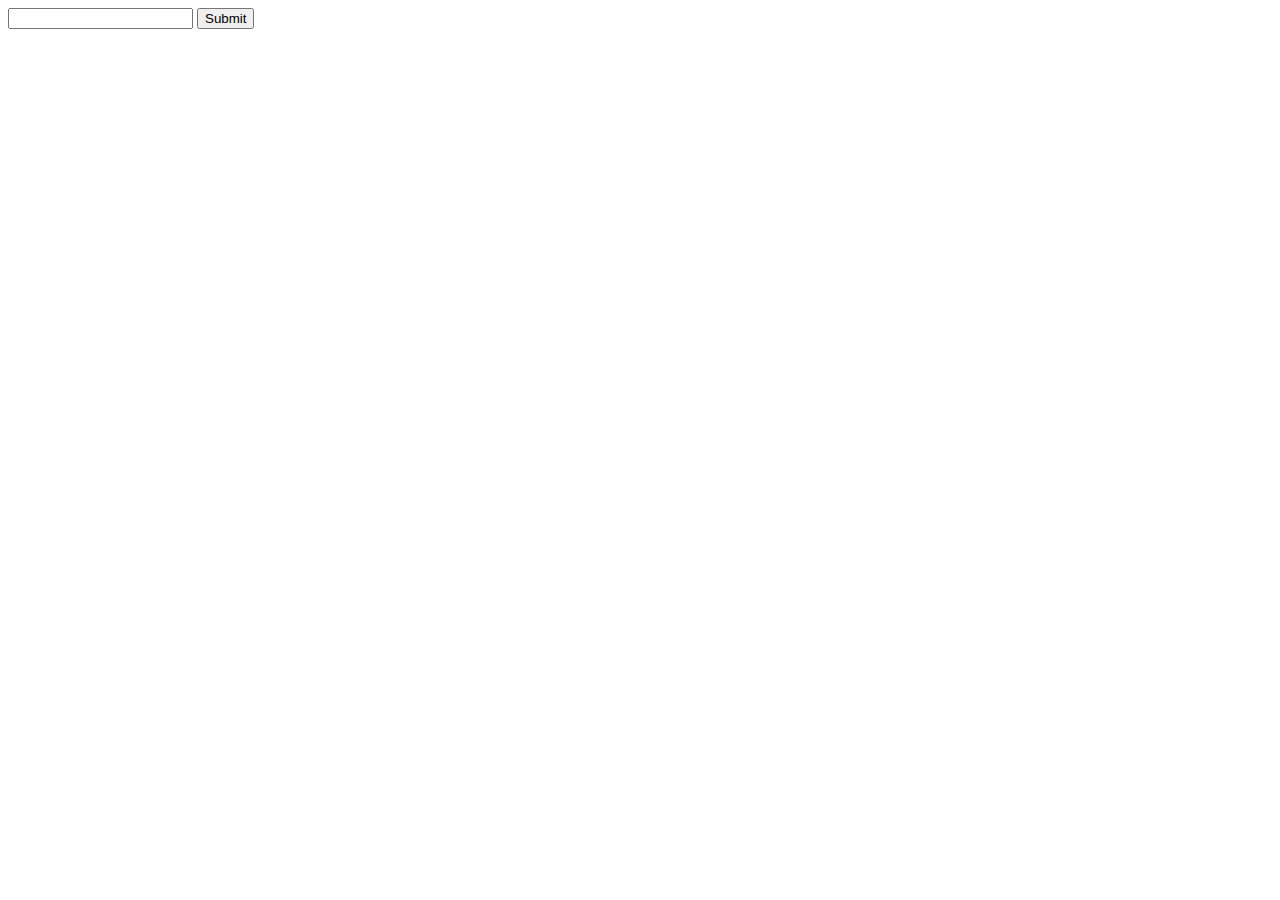
<file: jus/index.html>
<!DOCTYPE html>
<html>

<head>
  <meta charset="UTF-8">
  <meta name="viewport" content="width=device-width, initial-scale=1">
  <title></title>
</head>

<body>
  <input type="text" id="inp">
  <button type="submit" id="sub">Submit</button>
  <h5 id="display"></h5>
  
  <script type="text/javascript" charset="utf-8" src="index.js"></script>
</body>

</html>
</file>
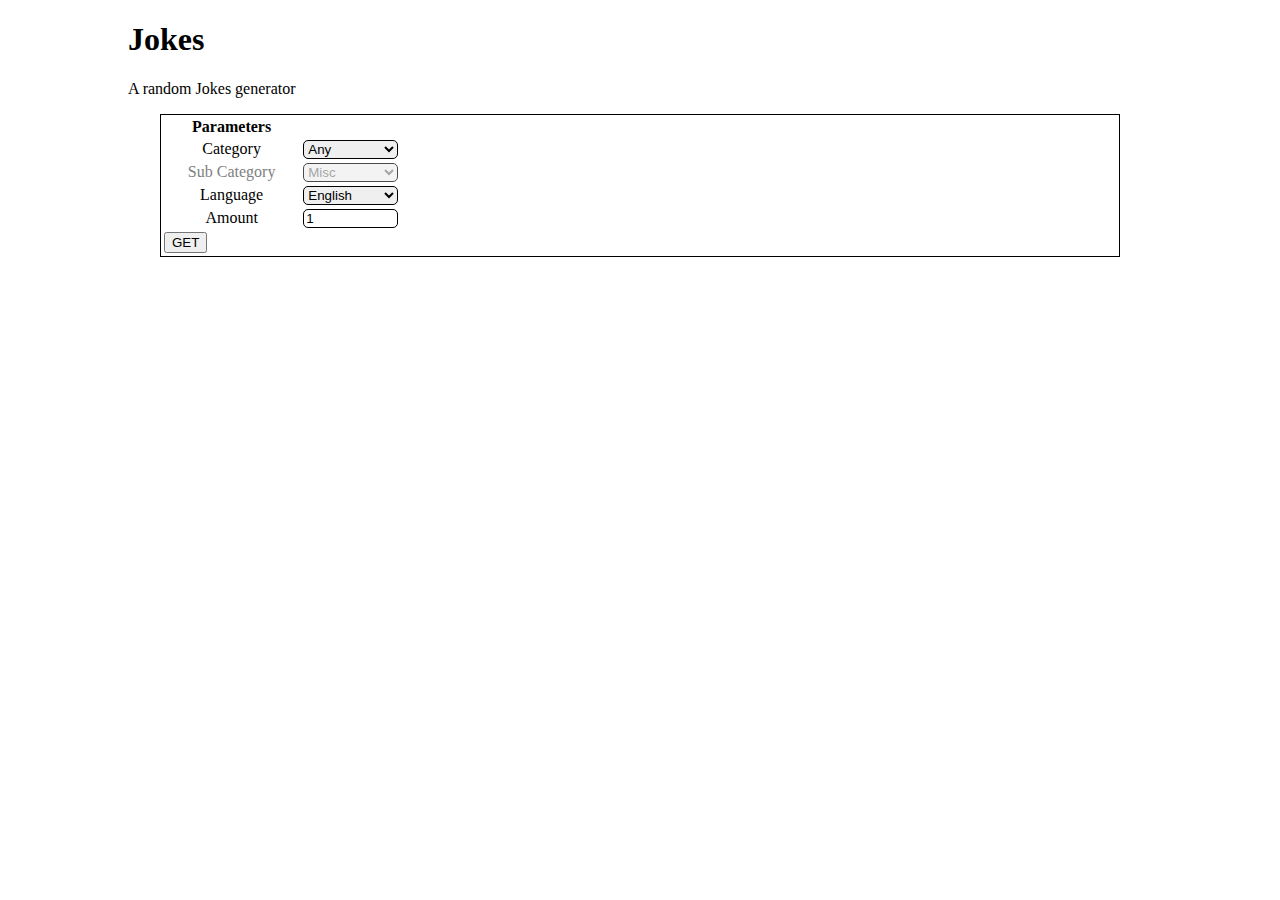
<file: random project/index.html>
<!DOCTYPE html>
<html>

<head>
  <meta charset="UTF-8">
  <meta name="viewport" content="width=device-width, initial-scale=1">
  <title>Jokes</title>
  <link rel="stylesheet" href="style.css">
</head>

<body>
  <div class="container">
    <h1>Jokes</h1>
    <p>A random Jokes generator</p>
  </div>
  <div>
    <table>
      <tbody>
        <tr>
          <th>
            Parameters
          </th>
        </tr>
        <div class="first">
          <tr>
            <td class="left"><label for="category">Category</label></td>
            <td><select name="category" id="category">
                <option value="any">Any</option>
                <option value="custom">Custom</option>
              </select></td>
          </tr>
          <tr>
            <td class="left"><label for="subcategory" id="text-dis">Sub Category</label></td>
            <td><select name="subcategory" id="subcategory" disabled>
                <option value="misc">Misc</option>
                <option value="pun">Pun</option>
                <option value="spooky">Spooky</option>
                <option value="christmas">Christmas</option>
              </select></td>
        </div>
        <div class="second">
          <tr>
            <td class="left"><label for="language">Language</label></td>
            <td><select name="language" id="language">
                <option value="en">English</option>
                <option value="de">German</option>
                <option value="fr">French</option>
                <option value="es">Spanish</option>
              </select></td>
          </tr>
        </div>
        <div class="third">
          <tr>
            <td class="left"><label for="amount">Amount</label></td>
            <td><input name="amount" type="number" id="amount" value="1"></td>
          </tr>
          <tr>
            <td><button type="submit" id="btn">GET</button></td>
          </tr>
        </div>
      </tbody>
    </table>
    <div class="container" id="answer">

    </div>
  </div>

  <script src="script.js"></script>
</body>

</html>
</file>
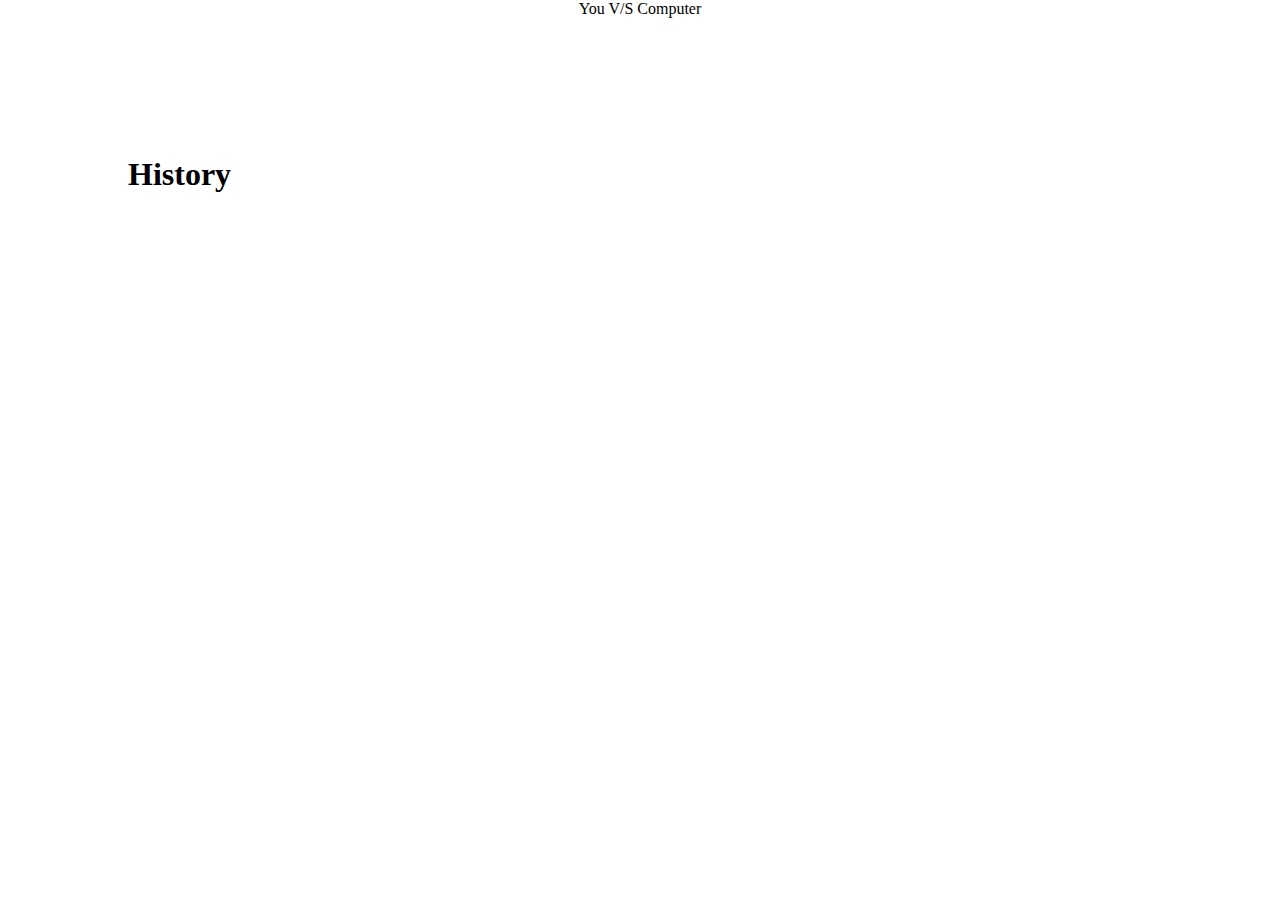
<file: swg/index.html>
<!DOCTYPE html>
<html>

<head>
  <meta charset="UTF-8">
  <meta name="viewport" content="width=device-width, initial-scale=1">
  <title>SWG</title>
  <link rel="stylesheet" href="style.css">
</head>

<body>
  <span class="center d-block">You V/S Computer</span>
  <div class="container" id="win">
    <h1>History</h1>
  </div>
  
  <script src="script.js"></script>
</body>

</html>
</file>
<file: random project/style.css>
* {
  box-sizing: border-box;
}

html, body{
  margin: 0;
  padding: 0;
}

.container{
  margin-left: 10%;
}

table{
  width: 75%;
  border: 1px solid black;
  display: flex;
  margin: auto;
}

td{
  width: 50%;
}

.left{
  text-align: center;
}

select, input{
  width: 70%;
  outline: none;
  border: solid 1px black;
  border-radius: 5px;
}

#text-dis{
  color: grey;
}
</file>
<file: swg/style.css>
html, body{
  margin: 0;
  padding: 0;
}

.center{
  text-align: center;
}

.container {
  margin-left: 10%;
}

.d-block{
  display: block;
}

#win{
  width: 100%;
  height: auto;
  position: absolute;
  top: 15%;
}
</file>
